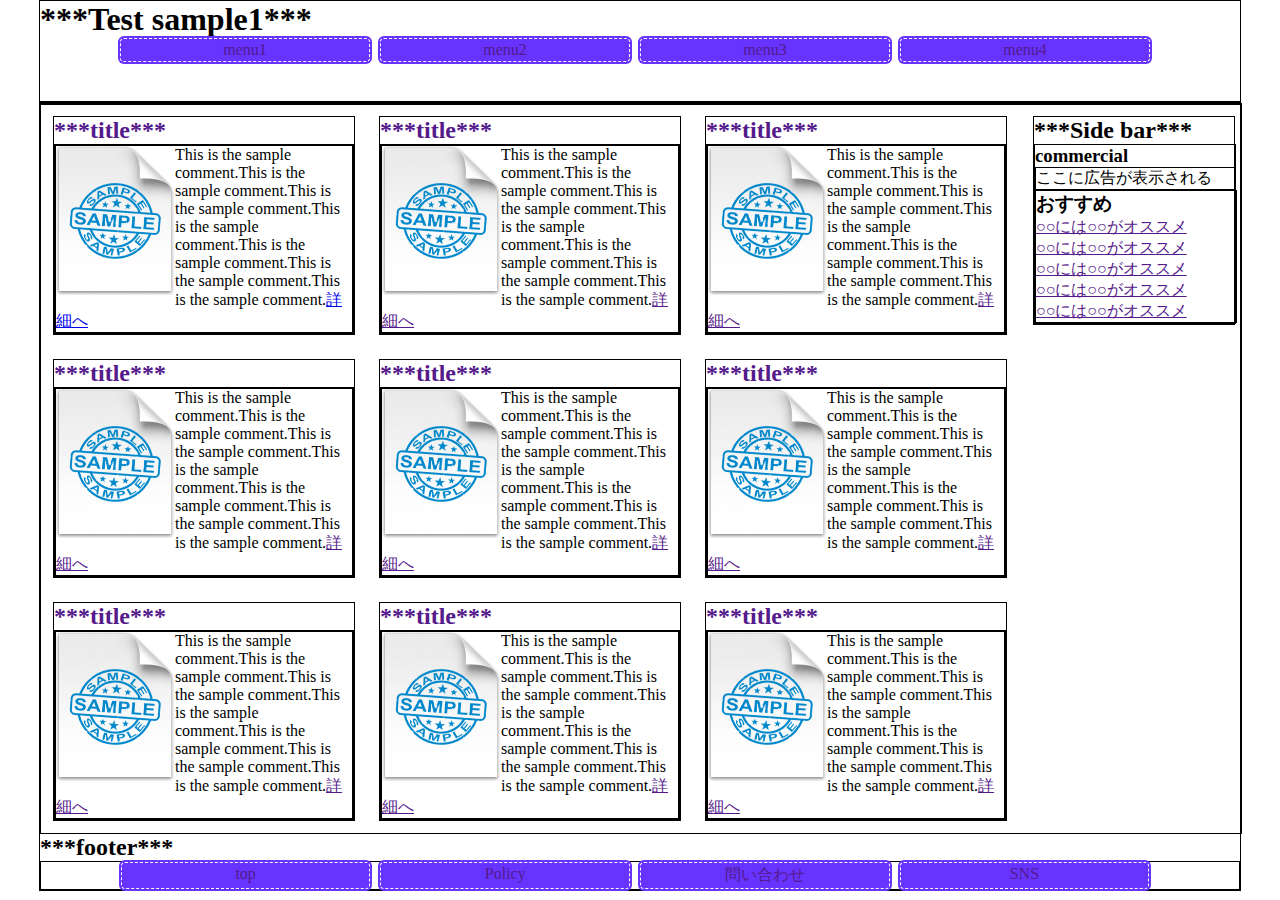
<file: index.html>
<!DOCTYPE html>
<html lang="ja">
<meta charset="utf-8">
  <head>
    <title>WordPress</title>
    <meta name="description" content="WordPress-test">
    <link rel="normalize" href="css/normalize.css">
    <link rel="stylesheet" href="styles.css">
  </head>
  <body>
    <header class="container">
      <h1>***Test sample1***</h1>
      <nav>
        <ul>
          <li><a href="">menu1</a></li>
          <li><a href="">menu2</a></li>
          <li><a href="">menu3</a></li>
          <li><a href="">menu4</a></li>
        </ul>
      </nav>
    </header>
    <div class="container">
      <div class="contents">
        <div class="sidebar">
          <h2>***Side bar***</h2>
          <div class="sidebar-content">
            <h3>commercial</h3>
            <div class="advertise">ここに広告が表示される</div>
            <div class="sidebar-content">
              <h3>おすすめ</h3>
              <ul>
                <li><a href="">○○には○○がオススメ</a></li>
                <li><a href="">○○には○○がオススメ</a></li>
                <li><a href="">○○には○○がオススメ</a></li>
                <li><a href="">○○には○○がオススメ</a></li>
                <li><a href="">○○には○○がオススメ</a></li>
              </ul>
            </div>
          </div>
        </div>
        <div class="content">
          <h2 class="title"><a href="">***title***</a></h2>
          <div class="floater">
            <img class="left-wrapper" src="img/sample.png" alt="sample" width="120" height="150">
            <div class="right-wrapper sammary">
              <p>This is the sample comment.This is the sample comment.This is the sample comment.This is the sample comment.This is the sample comment.This is the sample comment.This is the sample comment.<a href="news-main.html">詳細へ</a></p>
            </div>
          </div>
        </div>
        <div class="content">
          <h2 class="title"><a href="">***title***</a></h2>
          <div class="floater">
            <img class="left-wrapper" src="img/sample.png" alt="sample" width="120" height="150">
            <div class="right-wrapper sammary">
              <p>This is the sample comment.This is the sample comment.This is the sample comment.This is the sample comment.This is the sample comment.This is the sample comment.This is the sample comment.<a href="">詳細へ</a></p>
            </div>
          </div>
        </div>
        <div class="content">
          <h2 class="title"><a href="">***title***</a></h2>
          <div class="floater">
            <img class="left-wrapper" src="img/sample.png" alt="sample" width="120" height="150">
            <div class="right-wrapper sammary">
              <p>This is the sample comment.This is the sample comment.This is the sample comment.This is the sample comment.This is the sample comment.This is the sample comment.This is the sample comment.<a href="">詳細へ</a></p>
            </div>
          </div>
        </div>
        <div class="content">
          <h2 class="title"><a href="">***title***</a></h2>
          <div class="floater">
            <img class="left-wrapper" src="img/sample.png" alt="sample" width="120" height="150">
            <div class="right-wrapper sammary">
              <p>This is the sample comment.This is the sample comment.This is the sample comment.This is the sample comment.This is the sample comment.This is the sample comment.This is the sample comment.<a href="">詳細へ</a></p>
            </div>
          </div>
        </div>
        <div class="content">
          <h2 class="title"><a href="">***title***</a></h2>
          <div class="floater">
            <img class="left-wrapper" src="img/sample.png" alt="sample" width="120" height="150">
            <div class="right-wrapper sammary">
              <p>This is the sample comment.This is the sample comment.This is the sample comment.This is the sample comment.This is the sample comment.This is the sample comment.This is the sample comment.<a href="">詳細へ</a></p>
            </div>
          </div>
        </div>
        <div class="content">
          <h2 class="title"><a href="">***title***</a></h2>
          <div class="floater">
            <img class="left-wrapper" src="img/sample.png" alt="sample" width="120" height="150">
            <div class="right-wrapper sammary">
              <p>This is the sample comment.This is the sample comment.This is the sample comment.This is the sample comment.This is the sample comment.This is the sample comment.This is the sample comment.<a href="">詳細へ</a></p>
            </div>
          </div>
        </div>
        <div class="content">
          <h2 class="title"><a href="">***title***</a></h2>
          <div class="floater">
            <img class="left-wrapper" src="img/sample.png" alt="sample" width="120" height="150">
            <div class="right-wrapper sammary">
              <p>This is the sample comment.This is the sample comment.This is the sample comment.This is the sample comment.This is the sample comment.This is the sample comment.This is the sample comment.<a href="">詳細へ</a></p>
            </div>
          </div>
        </div>
        <div class="content">
          <h2 class="title"><a href="">***title***</a></h2>
          <div class="floater">
            <img class="left-wrapper" src="img/sample.png" alt="sample" width="120" height="150">
            <div class="right-wrapper sammary">
              <p>This is the sample comment.This is the sample comment.This is the sample comment.This is the sample comment.This is the sample comment.This is the sample comment.This is the sample comment.<a href="">詳細へ</a></p>
            </div>
          </div>
        </div>
        <div class="content">
          <h2 class="title"><a href="">***title***</a></h2>
          <div class="floater">
            <img class="left-wrapper" src="img/sample.png" alt="sample" width="120" height="150">
            <div class="right-wrapper sammary">
              <p>This is the sample comment.This is the sample comment.This is the sample comment.This is the sample comment.This is the sample comment.This is the sample comment.This is the sample comment.<a href="">詳細へ</a></p>
            </div>
          </div>
        </div>
      </div>
    </div>
    <footer class="container">
      <h2>***footer***</h2>
      <div>
        <ul>
          <li><a href="">top</a></li>
          <li><a href="">Policy</a></li>
          <li><a href="">問い合わせ</a></li>
          <li><a href="">SNS</a></li>
        </ul>
      </div>
    </footer>
  </body>
</html>
</file>
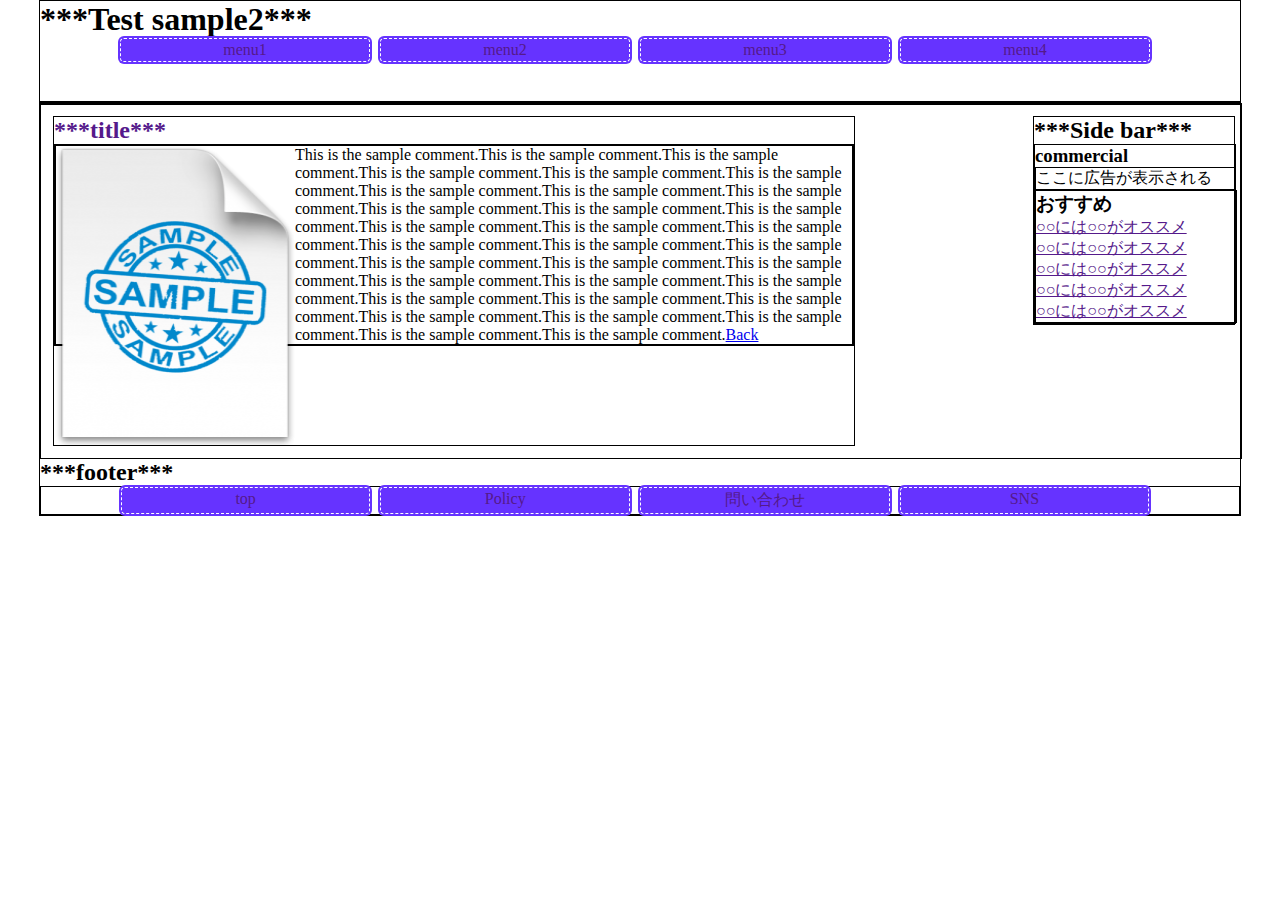
<file: news-main.html>
<!DOCTYPE html>
<html lang="ja">
<meta charset="utf-8">
  <head>
    <title>News-main</title>
    <meta name="description" content="WordPress-test">
    <link rel="normalize" href="css/normalize.css">
    <link rel="stylesheet" href="styles.css">
  </head>
  <body>
    <header class="container">
      <h1>***Test sample2***</h1>
      <nav>
        <ul>
          <li><a href="">menu1</a></li>
          <li><a href="">menu2</a></li>
          <li><a href="">menu3</a></li>
          <li><a href="">menu4</a></li>
        </ul>
      </nav>
    </header>
    <div class="container">
      <div class="contents">
        <div class="sidebar">
          <h2>***Side bar***</h2>
          <div class="sidebar-content">
            <h3>commercial</h3>
            <div class="advertise">ここに広告が表示される</div>
            <div class="sidebar-content">
              <h3>おすすめ</h3>
              <ul>
                <li><a href="">○○には○○がオススメ</a></li>
                <li><a href="">○○には○○がオススメ</a></li>
                <li><a href="">○○には○○がオススメ</a></li>
                <li><a href="">○○には○○がオススメ</a></li>
                <li><a href="">○○には○○がオススメ</a></li>
              </ul>
            </div>
          </div>
        </div>
        <div class="content-1">
          <h2 class="title"><a href="">***title***</a></h2>
          <div class="floater">
            <img class="left-wrapper" src="img/sample.png" alt="sample" width="240" height="300">
            <div class="right-wrapper sammary">
              <p>This is the sample comment.This is the sample comment.This is the sample comment.This is the sample comment.This is the sample comment.This is the sample comment.This is the sample comment.This is the sample comment.This is the sample comment.This is the sample comment.This is the sample comment.This is the sample comment.This is the sample comment.This is the sample comment.This is the sample comment.This is the sample comment.This is the sample comment.This is the sample comment.This is the sample comment.This is the sample comment.This is the sample comment.This is the sample comment.This is the sample comment.This is the sample comment.This is the sample comment.This is the sample comment.This is the sample comment.This is the sample comment.This is the sample comment.This is the sample comment.This is the sample comment.This is the sample comment.<a href="index.html">Back</a></p>
            </div>
          </div>
        </div>
      </div>
    </div>
    <footer class="container">
      <h2>***footer***</h2>
      <div>
        <ul>
          <li><a href="">top</a></li>
          <li><a href="">Policy</a></li>
          <li><a href="">問い合わせ</a></li>
          <li><a href="">SNS</a></li>
        </ul>
      </div>
    </footer>
  </body>
</html>
</file>
<file: styles.css>
* {
  margin: 0;
  padding: 0;
}

ul {
  list-style: none;
}
div,
header,
footer {
  border: 1px #000 solid;
}

header {
  height: 100px;
}

header ul,
footer ul {
  display: flex;
  justify-content: center;
}

header li,
footer li {
  display: inline-block;
  width: 20%;
  text-align: center;
  text-decoration: none;
  background: #63f;
  color: #fff;
  border-radius: 4px;
  box-shadow: 0px 0px 0px 2px #63f;
  padding: 2px 4px;
  border: dashed 1px #fff;
  margin-right: 10px;
}

header li:hover,
footer li:hover {
  border: dotted 1px #fff;
}

header a,
footer a {
  text-decoration: none;
}

.container {
  width: 1200px;
  margin: 0 auto;
}

.content {
  width: 300px;
  height: 100%;
  float: left;
  margin: 1% 1%;
}

.content-1 {
  width: 800px;
  height: 100%;
  float: left;
  margin: 1% 1%;
}

.title a {
  text-decoration: none;
}
.contents {
  width: 1200px;
  height: 100%;
  float: left;
  margin: 0 auto
}

.left-wrapper {
  float: left;
}

.sidebar {
  width: 200px;
  height: 100%;
  float: right;
  margin: 1% 0.5%;
}

.sidebar-content {
  width: 200px;
  height: 100%;
  margin: 0 auto;
}

.advertise {
  height: 100%;
}

footer {
  bottom: 0;
}
</file>
